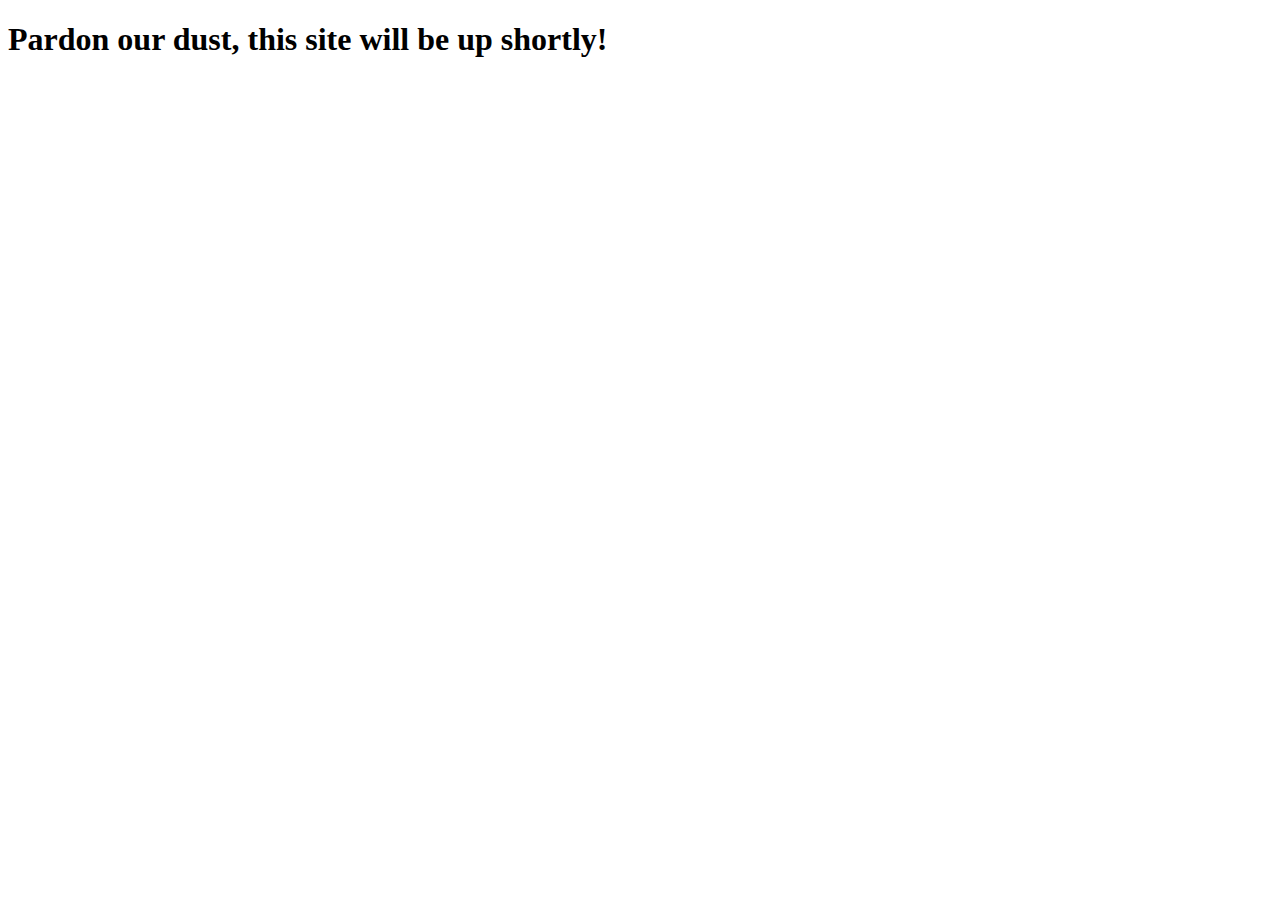
<file: index.html>
<!DOCTYPE html>
<html lang="en">

<head>
    <meta charset="UTF-8">
    <meta name="viewport" content="width=device-width, initial-scale=1.0">
    <title>Utah Marches</title>
    <!--Bootstrap JS-->
    <script src="https://cdn.jsdelivr.net/npm/bootstrap@4.0.0/dist/js/bootstrap.min.js"
        integrity="sha384-JZR6Spejh4U02d8jOt6vLEHfe/JQGiRRSQQxSfFWpi1MquVdAyjUar5+76PVCmYl"
        crossorigin="anonymous"></script>

</head>

<body>
    <h1>Pardon our dust, this site will be up shortly!</h1>
</body>

</html>
</file>
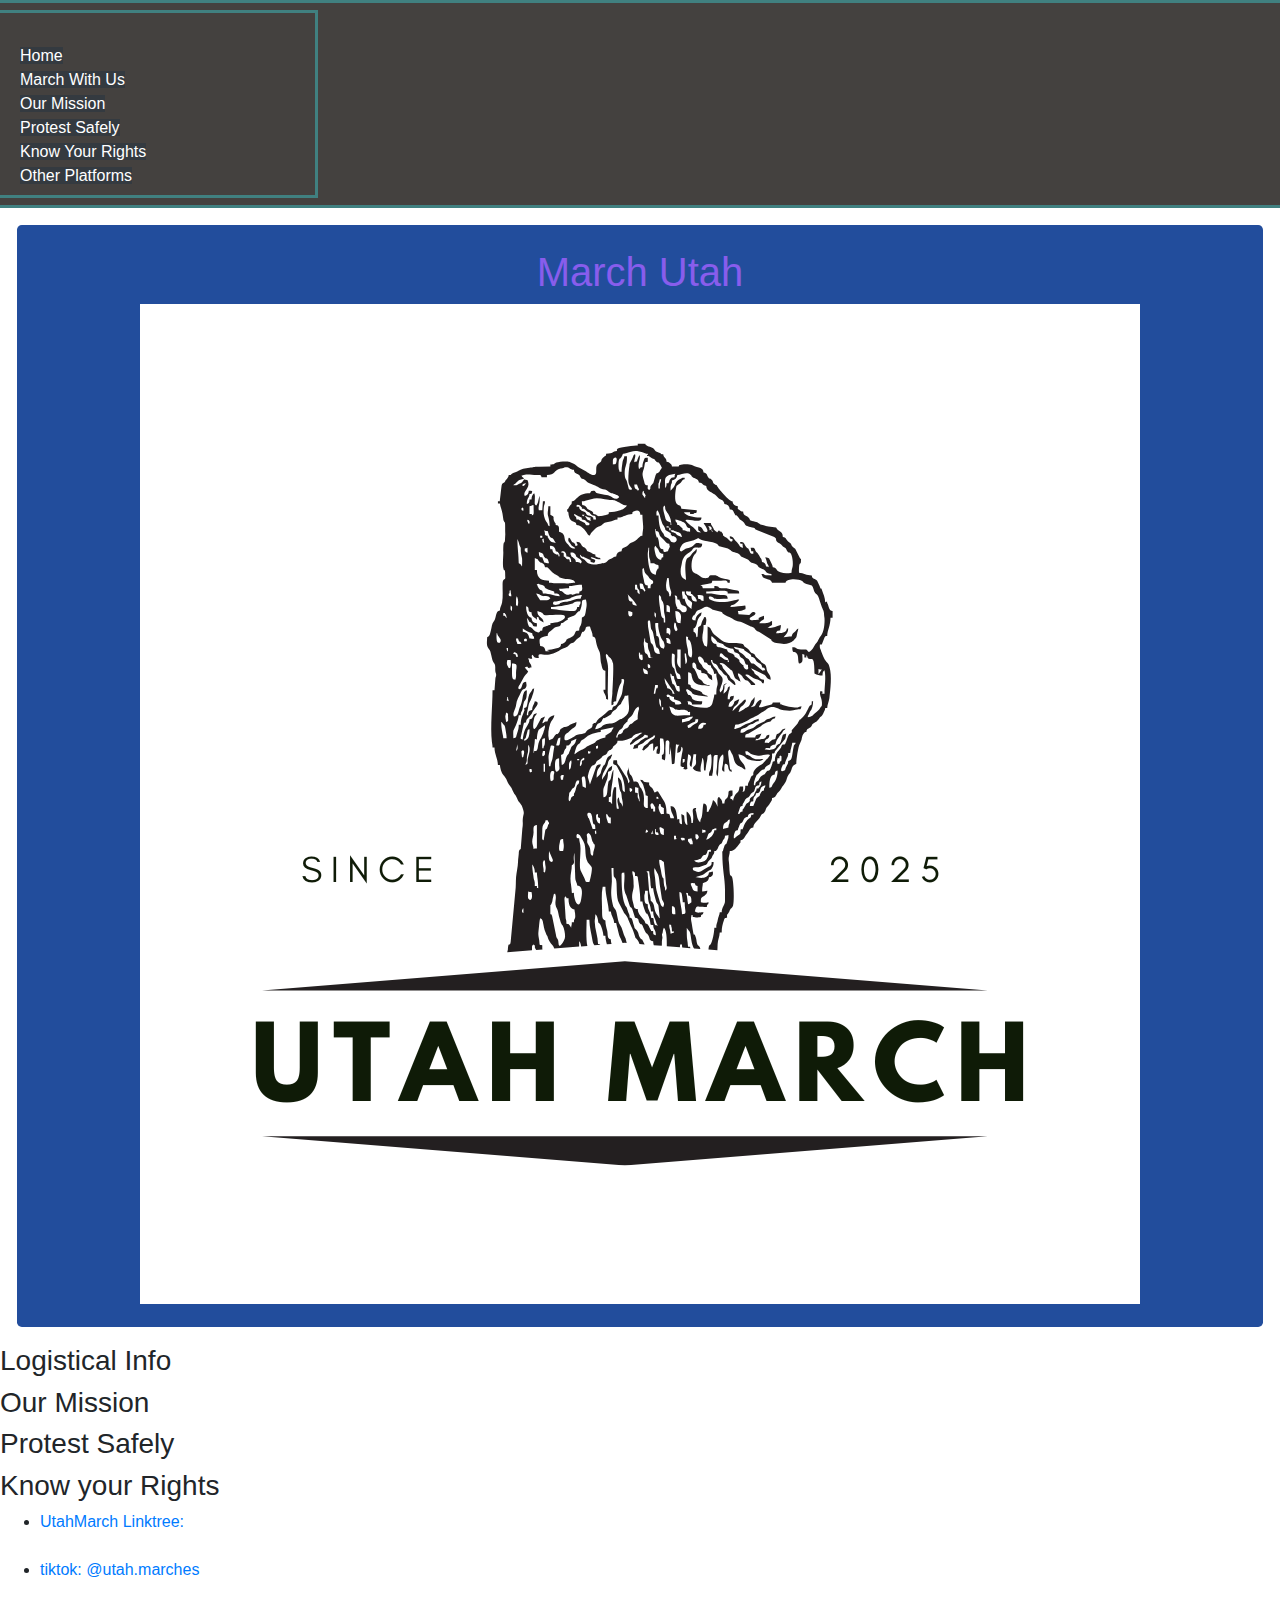
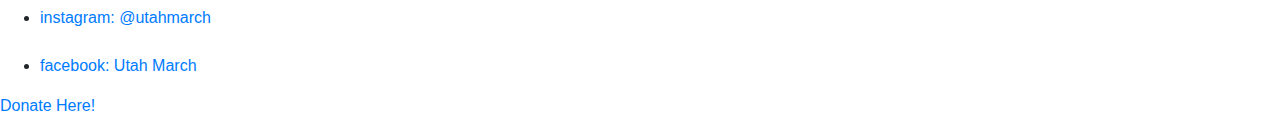
<file: home.html>
<!DOCTYPE html>
<html lang="en">

<head>
    <meta charset="UTF-8">
    <meta name="viewport" content="width=device-width, initial-scale=1.0">

    <!--Bootstrap CSS/Style-->
    <link rel="stylesheet" href="https://cdn.jsdelivr.net/npm/bootstrap@4.3.1/dist/css/bootstrap.min.css"
        integrity="sha384-ggOyR0iXCbMQv3Xipma34MD+dH/1fQ784/j6cY/iJTQUOhcWr7x9JvoRxT2MZw1T" crossorigin="anonymous">
    <link rel="stylesheet" type="text/css" href="styles.css">

    <title>March Utah</title>

    <!--Bootstrap JS-->
    <script src="https://cdn.jsdelivr.net/npm/bootstrap@4.0.0/dist/js/bootstrap.min.js"
        integrity="sha384-JZR6Spejh4U02d8jOt6vLEHfe/JQGiRRSQQxSfFWpi1MquVdAyjUar5+76PVCmYl"
        crossorigin="anonymous"></script>
    <script src="https://ajax.googleapis.com/ajax/libs/jquery/1.12.0/jquery.min.js"></script>
    <style>
        [class*="col"] {
            padding: 7px;
            background-color: #44413f;
            border: 3px solid #408080;
            color: rgb(14, 15, 15);
        }
    </style>
</head>

<style>
    h1 {
        color: #885dec;
    }
</style>

<body>
    <!--Navigation Bar-->
    <nav class="absolute">
        <div class="row">
            <div class="col-12">
                <div class="col-3">
                    <div class="container-fluid">
                        <div class="navbar-header">
                            <a class="navbar-brand" href="#"></a>

                            <ul class="nav navbar-nav">
                                <li><a href="#Home" class="text-white bg-dark"> Home </a></li>
                                <li><a href="#marchWithUs" class="text-white bg-dark"> March With Us </a></li>
                                <li><a href="#ourMission" class="text-white bg-dark"> Our Mission </a></li>
                                <li><a href="#protestSafely" class="text-white bg-dark"> Protest Safely </a></li>
                                <li><a href="#knowYourRights" class="text-white bg-dark"> Know Your Rights </a></li>
                                <li><a href="#otherPlatforms" class="text-white bg-dark"> Other Platforms </a></li>
                            </ul>
                        </div>
                    </div>
    </nav>

    <div class="jumbotron text-center">
        <h1>March Utah</h1>
        <img src="images/UtahMarch_Logo_Black_WhiteBG_Designer_Avery.png" alt="Utah March Logo">
    </div>
    </div>
    </nav>

    <div class="container">

    </div>

    <div id="marchWithUs">
        <h3>Logistical Info</h3>
    </div>

    <div id="ourMission">
        <h3>Our Mission</h3>
    </div>

    <div id="protestSafely">
        <h3>Protest Safely</h3>
    </div>

    <div id="knowYourRights">
        <h3>Know your Rights</h3>
    </div>

    <ul>
        <li><a href="https://linktr.ee/utahmarch"> UtahMarch Linktree: </a></li> <br>
        <li><a href="https://www.tiktok.com/@utah.marches?_t=ZP-8tPIeapQZB8&_r=1"> tiktok: @utah.marches</a></li>
        <br>
        <li><a href="https://www.instagram.com/utahmarch?igsh=MWx0MzQxNmNnOXZwYw%3D%3D&utm_source=qr">
                instagram: @utahmarch </a></li><br>
        <li><a href="https://www.facebook.com/share/1GKLcBYMXY/?mibextid=wwXIfr"> facebook: Utah March </a></li>
    </ul>
    </div>

    <div id="footer">
        <li><a href="link to be added">Donate Here!</a></li>
    </div>
    </div>
</body>

</html>
</file>
<file: styles.css>
.jumbotron {
  margin: 17px;
  padding: 23px;
  overflow: hidden;
  background-color: #224d9c;

}

/* Change the link color on hover */
li a:hover {
  background-color: #3066db;
}
/* Remove the navbar's default margin-bottom and rounded borders */
.navbar {
    margin-bottom: 17px;
    border-radius: 17px;
}

/* Set height of grid so .sidenav can be 100% (adjust as needed) */
.row.content {
    height: 450px
}

/* Set gray background color and 100% height */
.sidenav {
    padding-top: 20px;
    background-color: #f1f1f1;
    height: 100%;
}

/* background color, white text and some padding */
.footer {
    background-color: #f55959;
    color: white;
    padding: 15px;
}

/* On small screens, set height to 'auto' for sidenav and grid */
@media screen and (max-width: 767px) {
    .sidenav {
        height: auto;
        padding: 15px;
    }

    .row.content {
        height: auto;
    }
</file>
